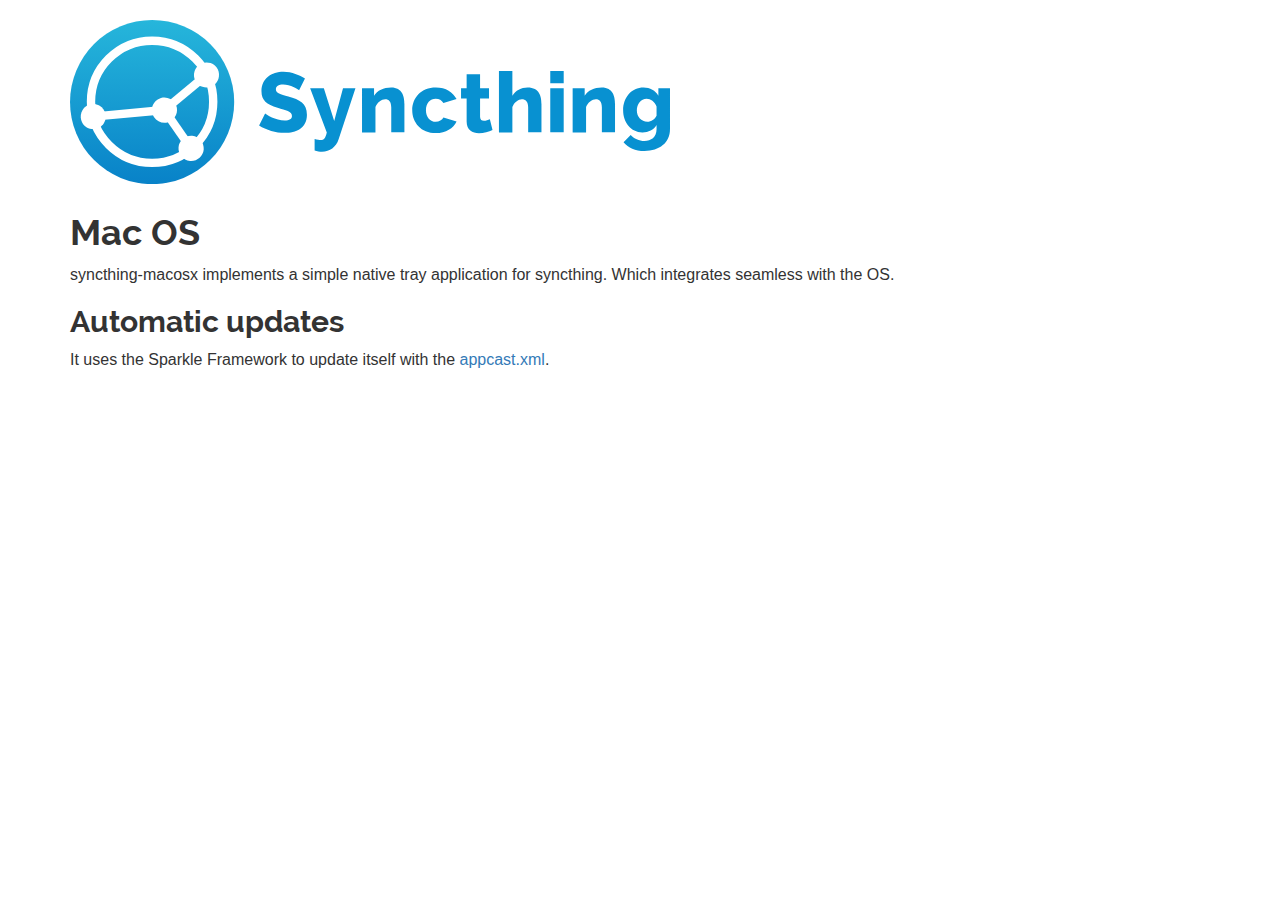
<file: index.html>
<!DOCTYPE html>
<html lang="en">
<head>
    <meta charset="utf-8" />
    <title>Syncthing</title>
    <meta name="viewport" content="width=device-width, initial-scale=1" />
    <meta http-equiv="X-UA-Compatible" content="IE=edge" />
    <link rel="shortcut icon" href="images/favicon.png" type="image/png" />

    <link rel="apple-touch-icon-precomposed" sizes="57x57" href="images/favicons/apple-touch-icon-57x57.png" />
    <link rel="apple-touch-icon-precomposed" sizes="72x72" href="images/favicons/apple-touch-icon-72x72.png" />
    <link rel="apple-touch-icon-precomposed" sizes="114x114" href="images/favicons/apple-touch-icon-114x114.png" />
    <link rel="apple-touch-icon-precomposed" sizes="120x120" href="images/favicons/apple-touch-icon-120x120.png" />
    <link rel="apple-touch-icon-precomposed" sizes="144x144" href="images/favicons/apple-touch-icon-144x144.png" />
    <link rel="apple-touch-icon-precomposed" sizes="152x152" href="images/favicons/apple-touch-icon-152x152.png" />
    <link rel="icon" type="image/png" href="images/favicons/favicon-32x32.png" sizes="32x32" />
    <link rel="icon" type="image/png" href="images/favicons/favicon-16x16.png" sizes="16x16" />
    <meta name="msapplication-TileColor" content="#FFFFFF" />
    <meta name="msapplication-TileImage" content="images/favicons/mstile-144x144.png" />
    <meta name="theme-color" content="#FFFFFF" />

    <link rel="stylesheet" href="css/bootstrap.min.css" />
    <link rel="stylesheet" href="css/raleway.css" />
    <link rel="stylesheet" href="css/styles.css" />
</head>

<body>
    <div id="main">
        <div class="container">
            <div class="row">
                <div class="col-md-12">
                    <h1><a href="https://syncthing.net"><img alt="Syncthing" id="syncthing-logo" title="Syncthing" src="images/logo-horizontal.svg" width="600"/></a></h1>
                </div>
            </div>
            <div class="row">
                <div class="col-md-12">
                    <h1>Mac OS</h1>
			syncthing-macosx implements a simple native tray application for syncthing. Which integrates seamless with the OS.
			<h2>Automatic updates</h2>
			It uses the Sparkle Framework to update itself with the <a href="appcast.xml">appcast.xml</a>.
            </div>
        </div>
    </div>
</body>

</html>
</file>
<file: css/raleway.css>
/* Generated by Font Squirrel (http://www.fontsquirrel.com) on March 7, 2015 */

@font-face {
    src: url('../fonts/raleway-400-webfont.eot');
    src: url('../fonts/raleway-400-webfont.eot?#iefix') format('embedded-opentype'),
         url('../fonts/raleway-400-webfont.woff2') format('woff2'),
         url('../fonts/raleway-400-webfont.woff') format('woff'),
         url('../fonts/raleway-400-webfont.ttf') format('truetype'),
         url('../fonts/raleway-400-webfont.svg#ralewayregular') format('svg');
    font-family: 'Raleway';
    font-style: normal;
    font-weight: 400;
}

@font-face {
    src: url('../fonts/raleway-700-webfont.eot');
    src: url('../fonts/raleway-700-webfont.eot?#iefix') format('embedded-opentype'),
         url('../fonts/raleway-700-webfont.woff2') format('woff2'),
         url('../fonts/raleway-700-webfont.woff') format('woff'),
         url('../fonts/raleway-700-webfont.ttf') format('truetype'),
         url('../fonts/raleway-700-webfont.svg#ralewaybold') format('svg');
    font-family: 'Raleway';
    font-style: normal;
    font-weight: 700;
}
</file>
<file: css/styles.css>
html,
body {
	font-size: 1em;
}

h1, h2, h3, h4, h5, strong {
	font-family: "Raleway", "Helvetica Neue", "Helvetica", "Arial", sans-serif;
	font-weight: bold;
}
</file>
